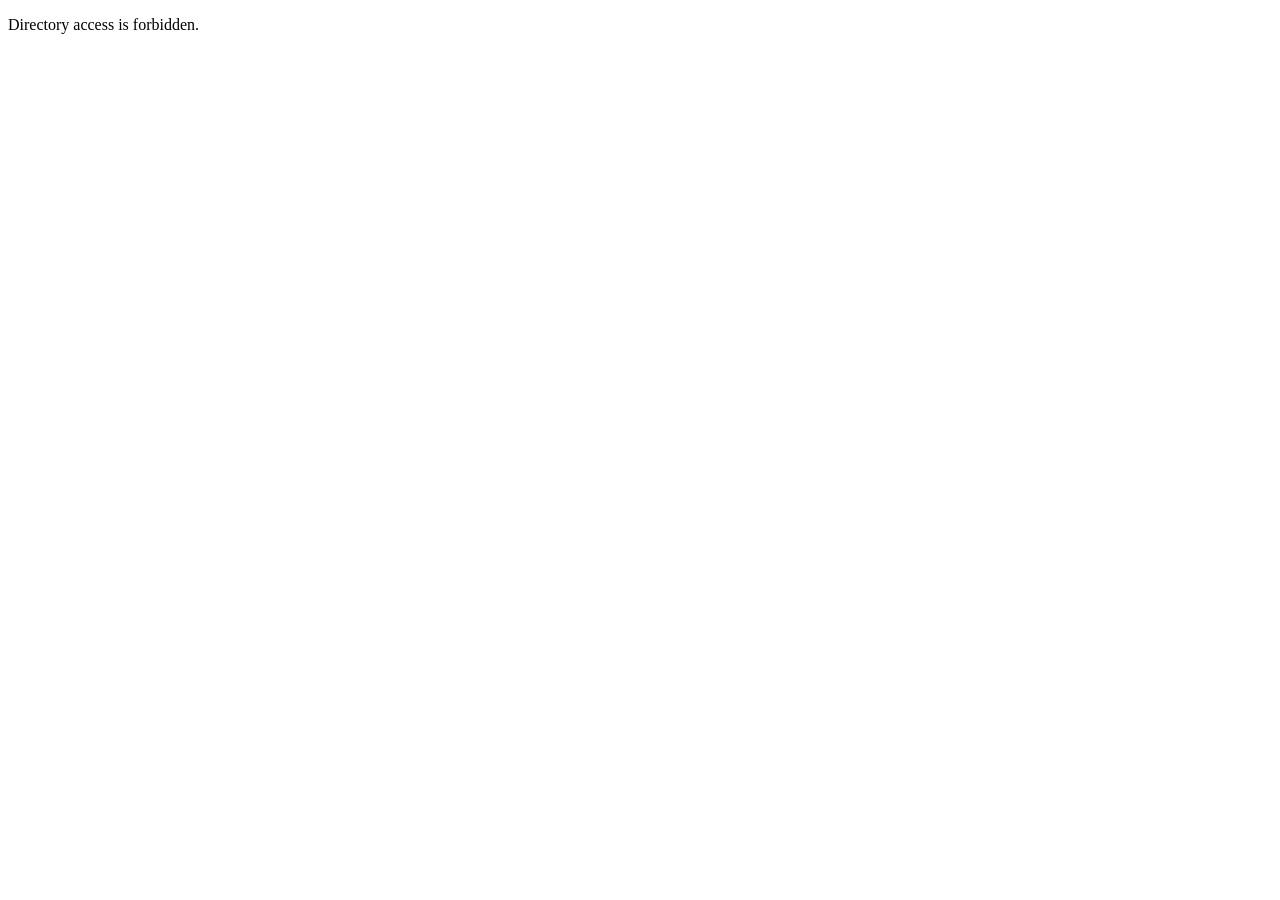
<file: app/index.html>
<!DOCTYPE html>
<html>
<head>
    <meta charset="utf-8">
    <meta name="viewport" content="width=device-width, initial-scale=1">
    <title>403 Forbidden</title>
</head>
<body>

<p>Directory access is forbidden.</p>

</body>
</html>
</file>
